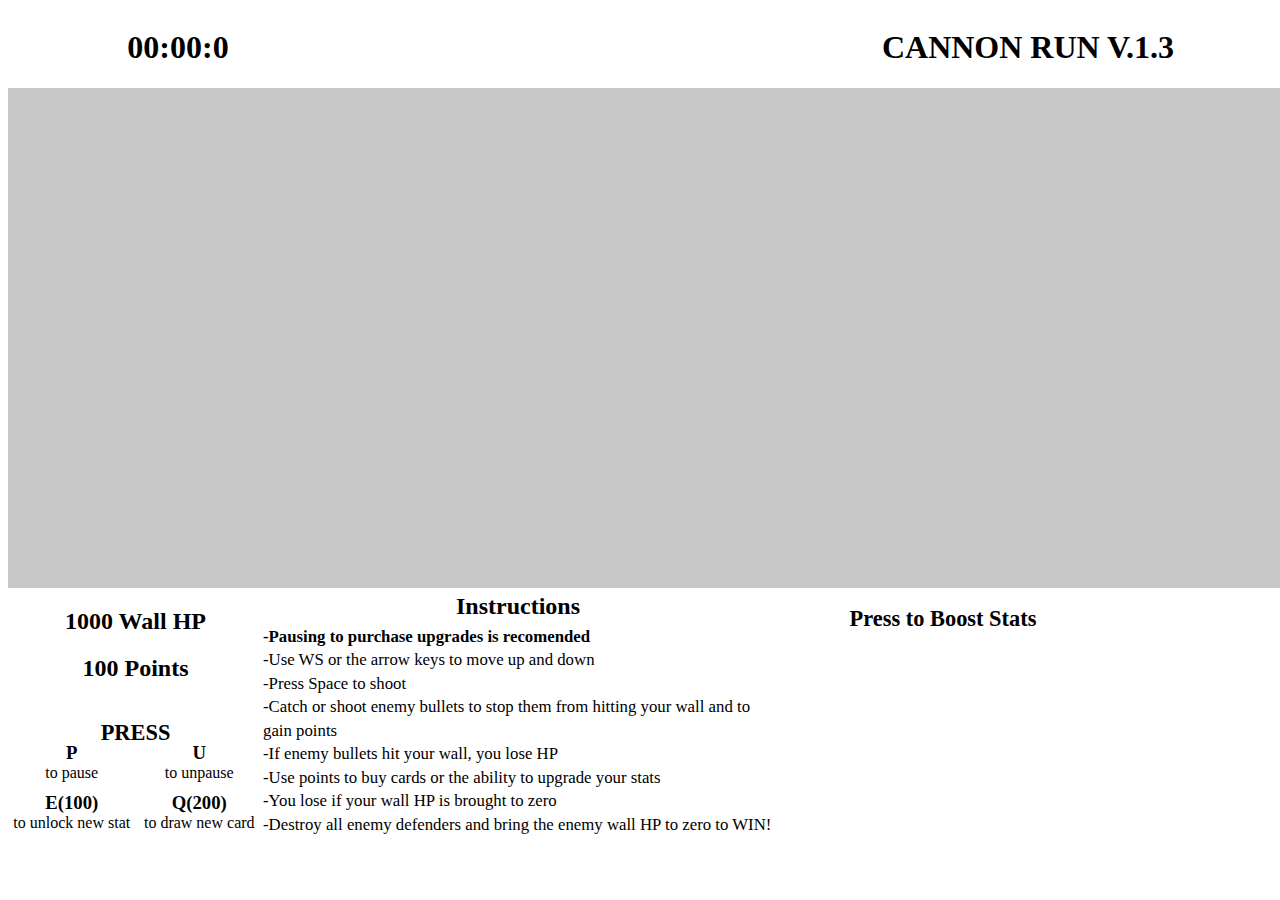
<file: index.html>
<!-- 
	Author: Coleman Alexander
	Date: 7/24/2022
	File: index.html
-->
<HTML>
	<head>
		<meta charset="UTF-8" />
		<meta name="viewport" content="width=device-width, initial-scale=1.0" />
		<title>Cannon Run</title>
		<script src="board.js" defer></script>
		<link rel="stylesheet" href="board.css"></link>
	</head>
	<body>
		<div id="titleBanner">
			<h1 id="timer">00:00:0</h1>
			<h1>CANNON RUN V.1.3</h1>
		</div>

		<canvas id="gameBoard"></canvas>
		<div id="statsDisplay">
			<div id="PlayerStats">
				<h2 id="playerHealth">PRESS THE U KEY TO START</h2>
				<h2 id="points"></h2>
				<div id="pause">
					<h2>PRESS</h2>
					<div>
						<h3>P</h3>
						<p>to pause</p>					
					</div>
					<div>
						<h3>U</h3>
						<p>to unpause</p>				
					</div>
					<div>
						<h3 id="statCost">E(100)</h3>
						<p>to unlock new stat</p>				
					</div>
					<div>
						<h3 id="cardCost">Q(200)</h3>
						<p>to draw new card</p>						
					</div>							
				</div>
		
			</div>
			<div id="instructions">
				<h2>Instructions</h2>
				<p>	<b>-Pausing to purchase upgrades is recomended</b></br>
					-Use WS or the arrow keys to move up and down</br>
					-Press Space to shoot</br>
					-Catch or shoot enemy bullets to stop them from hitting your wall and to gain points</br>
					-If enemy bullets hit your wall, you lose HP</br>
					-Use points to buy cards or the ability to upgrade your stats</br>					
					-You lose if your wall HP is brought to zero</br>
					-Destroy all enemy defenders and bring the enemy wall HP to zero to WIN!</br>
<!-- 					STAT BOOST DESCRIPTIONS </br>
					Size - Increases the size of the player and their bullets</br>
					Damage - Increases the amount of damage your shots do to enemies and large bullets</br>
					Durability - Increases the number of small bullets your shots can hit before being destroyed</br>
					Attack Speed - reduces the number of frames you have to wait to shoot again</br> -->

				</p>
			</div>
			<div id="unlock">
				<h2>Press to Boost Stats</h2>

					<!-- </br>
					</br>
					Attack Speed - reduces the number of frames you have to wait to shoot again</br> -->
				<div class = "statBoost" id="playerSize">
					<p class="hover" id="statHoverSize">Size - Increases the size of the player and their bullets</br></p>
					<h3>R</h3>
					<h2 class = "jsFilled"id="currentNextSize">Size</h2>
				</div>
				<div class = "statBoost" id="cannonballDamage">
					<p class="hover" id="statHoverDamage">Damage - Increases the amount of damage your shots do to enemies and large bullets</br></p>
					<h3>T</h3>
					<h2 class = "jsFilled"  id="currentNextDamage">Damage</h2>				
				</div>
				<div class="statBoost" id="cannonballDurability">
					<p class="hover" id="statHoverDurability">Durability - Increases the number of small bullets your shots can hit before being destroyed</br></p>
					<h3>X</h3>
					<h2 class = "jsFilled"  id="currentNextDurability">Durability</h2>								
				</div>
				<div class = "statBoost" id="attackSpeed">
					<p class="hover" id="statHoverAttackSpeed">Attack Speed - reduces the number of frames you have to wait to shoot again</br></p>
					<h3>F</h3>
					<h2 class = "jsFilled"  id="currentNextAttackSpeed">attack speed</h2>				
				</div>										
			</div>
			<div id="cards">
				<div id="turret"></div>
				<div id="shield"></div>				
			</div>
			<div id="EnemyStats">
				<h2 id="enemyHealth"></h2>
				<h3>Total health for defenders in current level</h3>
				<h2 id="defenderHealth"></h2>
			</div>
		</div>

	</body>
</HTML>
</file>
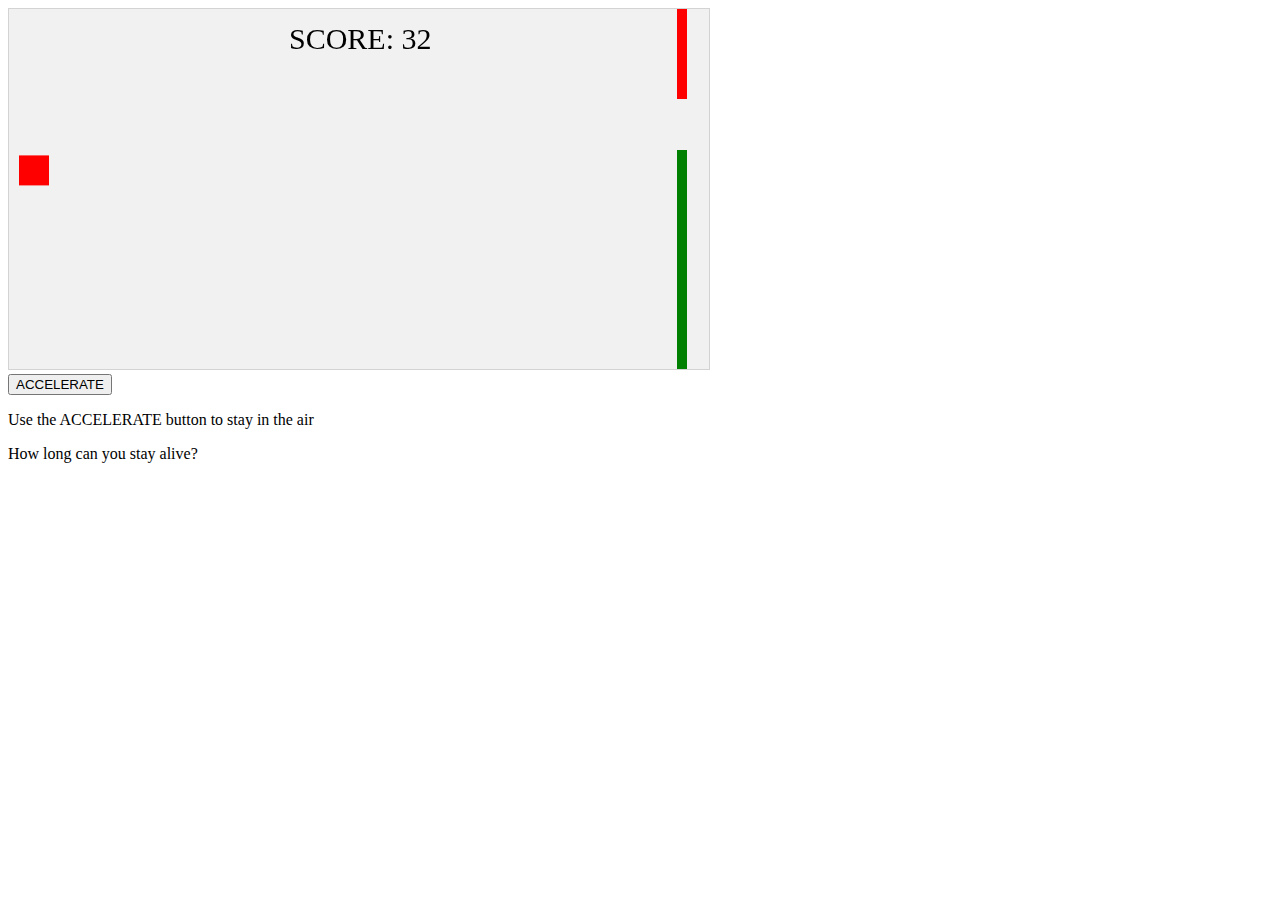
<file: Canvas_Example.html>
<!DOCTYPE html>
<html>
<head>
<meta name="viewport" content="width=device-width, initial-scale=1.0"/>
<style>
canvas {
    border:1px solid #d3d3d3;
    background-color: #f1f1f1;
}
</style>
</head>
<body onload="startGame()">
<script>

var myGamePiece;
var myObstacles = [];
var myScore;

function startGame() {
    myGamePiece = new component(30, 30, "red", 10, 120);
    myGamePiece.gravity = 0.05;
    myScore = new component("30px", "Consolas", "black", 280, 40, "text");
    myGameArea.start();
}

var myGameArea = {
    canvas : document.createElement("canvas"),
    start : function() {
        this.canvas.width = 700;
        this.canvas.height = 360;
        this.context = this.canvas.getContext("2d");
        document.body.insertBefore(this.canvas, document.body.childNodes[0]);
        this.frameNo = 0;
        this.interval = setInterval(updateGameArea, 20);
        },
    clear : function() {
        this.context.clearRect(0, 0, this.canvas.width, this.canvas.height);
    }
}

function component(width, height, color, x, y, type) {
    this.type = type;
    this.score = 0;
    this.width = width;
    this.height = height;
    this.speedX = 0;
    this.speedY = 0;    
    this.x = x;
    this.y = y;
    this.gravity = 0;
    this.gravitySpeed = 0;
    this.update = function() {
        ctx = myGameArea.context;
        if (this.type == "text") {
            ctx.font = this.width + " " + this.height;
            ctx.fillStyle = color;
            ctx.fillText(this.text, this.x, this.y);
        } else {
            ctx.fillStyle = color;
            ctx.fillRect(this.x, this.y, this.width, this.height);
        }
    }
    this.newPos = function() {
        this.gravitySpeed += this.gravity;
        this.x += this.speedX;
        this.y += this.speedY + this.gravitySpeed;
        this.hitBottom();
    }
    this.hitBottom = function() {
        var rockbottom = myGameArea.canvas.height - this.height;
        if (this.y > rockbottom) {
            this.y = rockbottom;
            this.gravitySpeed = 0;
        }
    }
    this.crashWith = function(otherobj) {
        var myleft = this.x;
        var myright = this.x + (this.width);
        var mytop = this.y;
        var mybottom = this.y + (this.height);
        var otherleft = otherobj.x;
        var otherright = otherobj.x + (otherobj.width);
        var othertop = otherobj.y;
        var otherbottom = otherobj.y + (otherobj.height);
        var crash = true;
        if ((mybottom < othertop) || (mytop > otherbottom) || (myright < otherleft) || (myleft > otherright)) {
            crash = false;
        }
        return crash;
    }
}

function updateGameArea() {
    var x, height, gap, minHeight, maxHeight, minGap, maxGap;
    for (i = 0; i < myObstacles.length; i += 1) {
        if (myGamePiece.crashWith(myObstacles[i])) {
            return;
        } 
    }
    myGameArea.clear();
    myGameArea.frameNo += 1;
    if (myGameArea.frameNo == 1 || everyinterval(150)) {
        x = myGameArea.canvas.width;
        minHeight = 20;
        maxHeight = 200;
        height = Math.floor(Math.random()*(maxHeight-minHeight+1)+minHeight);
        minGap = 50;
        maxGap = 200;
        gap = Math.floor(Math.random()*(maxGap-minGap+1)+minGap);
        myObstacles.push(new component(10, height, "red", x, 0));
        myObstacles.push(new component(10, x - height - gap, "green", x, height + gap));
    }
    for (i = 0; i < myObstacles.length; i += 1) {
        myObstacles[i].x += -1;
        myObstacles[i].update();
    }
    myScore.text="SCORE: " + myGameArea.frameNo;
    myScore.update();
    myGamePiece.newPos();
    myGamePiece.update();
}

function everyinterval(n) {
    if ((myGameArea.frameNo / n) % 1 == 0) {return true;}
    return false;
}

function accelerate(n) {
    myGamePiece.gravity = n;
}
</script>
<br>
<button onmousedown="accelerate(-0.2)" onmouseup="accelerate(0.05)">ACCELERATE</button>
<p>Use the ACCELERATE button to stay in the air</p>
<p>How long can you stay alive?</p>
</body>
</html>
</file>
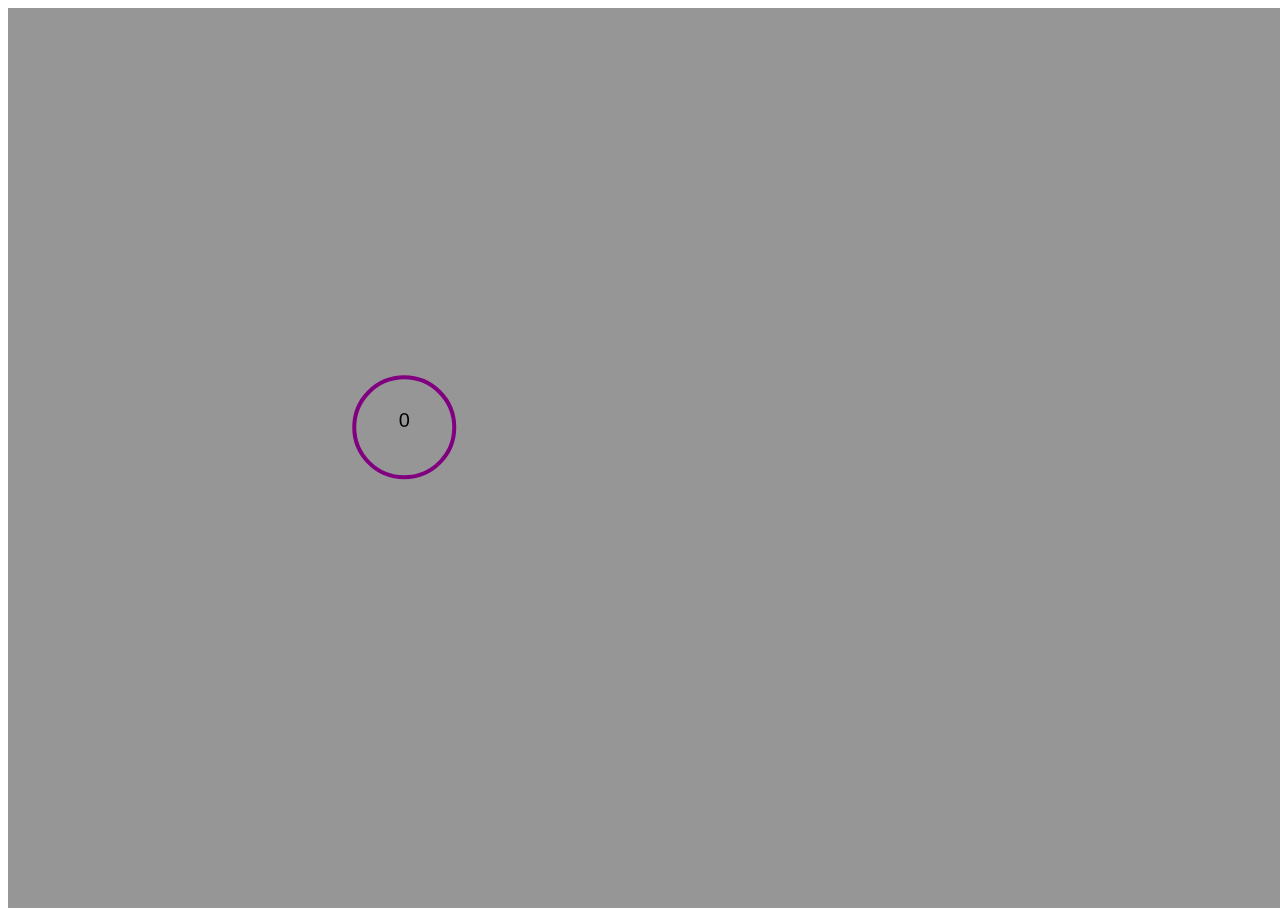
<file: test.html>
<HTML>
	<head>
		<meta charset="UTF-8" />
		<meta name="viewport" content="width=device-width, initial-scale=1.0" />
		<title>Cannon Run</title>
		<script src="test.js" defer></script>
		<link rel="stylesheet" href="board.css"></link>
	</head>
	<body>
		<canvas id="gameBoard" width="750" height="500"></canvas>
	</body>
</HTML>
</file>
<file: board.css>
/* 
	Author: Coleman Alexander
	Date: 7/24/2022
	File: board.css
*/
#statsDisplay {
 	 display: grid;
  	grid-template-columns: 15% 30% 20% 20% 15%;
	width: 1700px;
	text-align: center;
}
#unlock {
	display: grid;
	grid-template-columns: 50% 50%;
	grid-template-rows: 50px repeat(2, 80px);

}
#unlock > h2 {
	grid-column: 1 / 3;
	font-size: 1.4em;
	text-align: center;
}
#unlock h3, #unlock > p {
	margin: 0;
	padding:  0;
	text-align: center;
}
#pause {
	display: grid;
	grid-template-columns: 50% 50%;
	grid-template-rows: 40px repeat(2, 50px);

}
#pause > h2 {
	grid-column: 1 / 3;
	font-size: 1.4em;
	text-align: center;
}
#pause h3 {
	margin: 0;
	padding:  0;
	text-align: center;
}
#pause p {
	text-align: center;
	padding: 0px;
	margin: 0px;
}

#instructions h2 {
	margin-bottom: 0;
	margin-top: 5px;
}
#instructions > p {
	margin-bottom: 0;
	margin-top: 5px;
	text-align: left;
	font-size: 1.05em;
	line-height: 1.4;
}
#cards {
	display: grid;
	grid-template-columns: 50% 50%;
	grid-template-rows: repeat(2, 45px);
}
#cards img {
	height: 150px;
	width: 125px;
}
#cards > div {
	visibility: hidden;
}
.statBoost {
	visibility: hidden;
}
.statBoost h2 {
	font-weight: bolder;
	font-size: 1.2em;
	margin:  0;
}
.jsFilled {
	font-size: 0.9em;
}
#titleBanner {
	display: grid;
	width: 1700;
	justify-items: center;
	grid-template-columns: 20% 80%;
}
div.statBoost > p.hover {
	position: absolute;
	background-color: rgb(225,50,50);
	font-size:	1.2em;
	padding: 5px;
	color: white;
	width: 160px;
	border: solid 1px grey;
	visibility: hidden;


}
#AttackSpeed:hover > #statHoverAttackSpeed{
	visibility: visible	;
}
#cannonballDamage:hover > #statHoverDamage{
	visibility: visible	;
}
#cannonballDurability:hover > #statHoverDurability {
	visibility: visible	;
}
#playerSize:hover > #statHoverSize{
	visibility: visible	;
}
</file>
